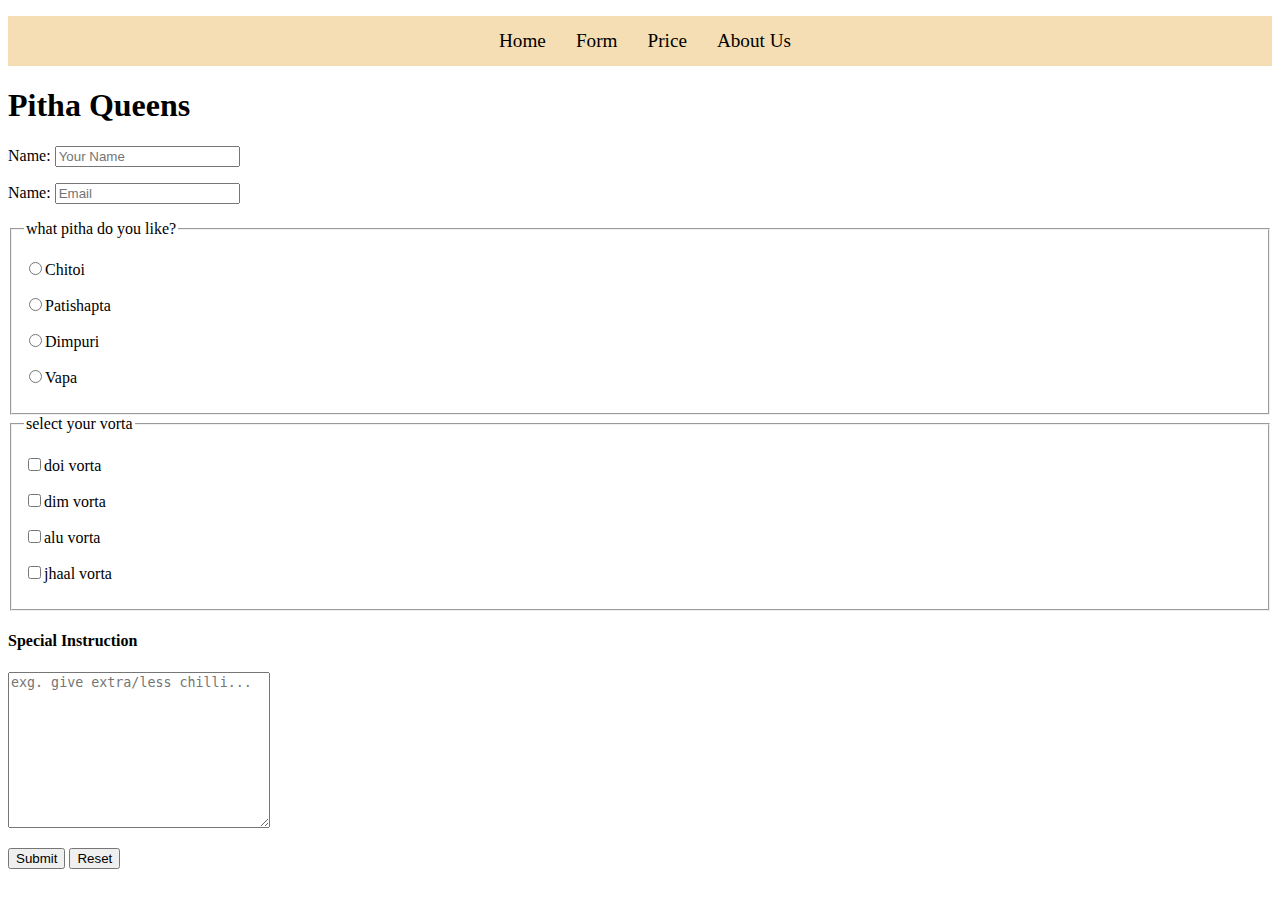
<file: index.html>
<!DOCTYPE html>
<html lang="en">

<head>
    <meta charset="UTF-8">
    <meta http-equiv="X-UA-Compatible" content="IE=edge">
    <meta name="viewport" content="width=device-width, initial-scale=1.0">
    <title>Form / Pitha-Queens</title>
    <link rel="stylesheet" href="styles/nav.css">
</head>

<body>
    <header>
        <nav>
            <ul>
                <li>
                    <a href="home.html">Home</a>
                </li>
                <li>
                    <a href="index.html">Form</a>
                </li>
                <li>
                    <a href="price.html">Price</a>
                </li>
                <li>
                    <a href="about.html">About Us</a>
                </li>
            </ul>
        </nav>
    </header>
    <h1>Pitha Queens</h1>
    <form action="">
        <p>Name: <input type="text" placeholder="Your Name"></p>
        <p>Name: <input type="email" placeholder="Email"></p>
        <fieldset>
            <legend>what pitha do you like?</legend>
            <p>
                <label for="chitoi">
                    <input type="radio" name="pitha" id="chitoi">Chitoi
                </label>
            </p>
            <p>
                <label for="patishapta">
                    <input type="radio" name="pitha" id="patishapta">Patishapta
                </label>
            </p>
            <p>
                <label for="Dimpuri">
                    <input type="radio" name="pitha" id="Dimpuri">Dimpuri
                </label>
            </p>
            <p>
                <label for="vapa">
                    <input type="radio" name="pitha" id="vapa">Vapa
                </label>
            </p>
        </fieldset>
        <fieldset>
            <legend>select your vorta</legend>
            <p>
                <label for="doi vorta">
                    <input type="checkbox" name="vorta" id="doi vorta">doi vorta
                </label>
            </p>
            <p>
                <label for="dim vorta">
                    <input type="checkbox" name="vorta" id="dim vorta">dim vorta
                </label>
            </p>
            <p>
                <label for="alu vorta">
                    <input type="checkbox" name="vorta" id="alu vorta">alu vorta
                </label>
            </p>
            <p>
                <label for="jal vorta">
                    <input type="checkbox" name="vorta" id="jal vorta">jhaal vorta
                </label>
            </p>
        </fieldset>
        <p>
        <h4>Special Instruction</h4>
        <textarea name="instruction" id="" cols="30" rows="10" placeholder="exg. give extra/less chilli..."></textarea>
        </p>
        <button type="submit">Submit</button>
        <button type="reset">Reset</button>
    </form>
</body>

</html>
</file>
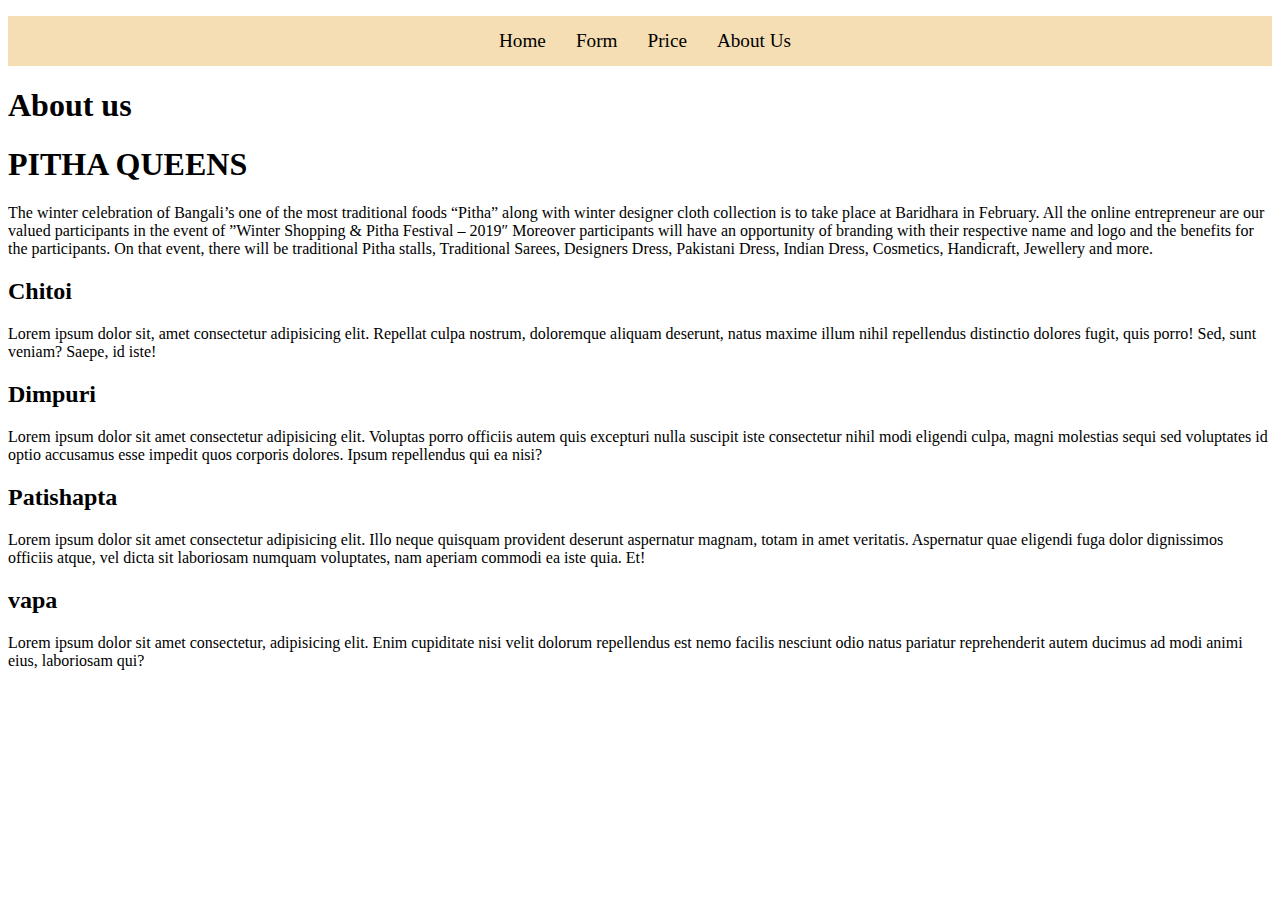
<file: about.html>
<!DOCTYPE html>
<html lang="en">

<head>
    <meta charset="UTF-8">
    <meta http-equiv="X-UA-Compatible" content="IE=edge">
    <meta name="viewport" content="width=device-width, initial-scale=1.0">
    <title>About Us / Pitha-Queens</title>
    <link rel="stylesheet" href="styles/nav.css">
</head>

<body>
    <header>
        <nav>
            <ul>
                <li>
                    <a href="home.html">Home</a>
                </li>
                <li>
                    <a href="index.html">Form</a>
                </li>
                <li>
                    <a href="price.html">Price</a>
                </li>
                <li>
                    <a href="about.html">About Us</a>
                </li>
            </ul>
        </nav>
    </header>
    <h1>About us</h1>
    <h1>PITHA QUEENS</h1>
    <p>The winter celebration of Bangali’s one of the most traditional foods “Pitha” along with winter designer cloth
        collection is to take place at Baridhara in February. All the online entrepreneur are our valued participants in
        the event of ”Winter Shopping & Pitha Festival – 2019″ Moreover participants will have an opportunity of
        branding with their respective name and logo and the benefits for the participants. On that event, there will be
        traditional Pitha stalls, Traditional Sarees, Designers Dress, Pakistani Dress, Indian Dress, Cosmetics,
        Handicraft, Jewellery and more.
    </p>
    <h2>Chitoi</h2>
    <p>Lorem ipsum dolor sit, amet consectetur adipisicing elit. Repellat culpa nostrum, doloremque aliquam deserunt,
        natus maxime illum nihil repellendus distinctio dolores fugit, quis porro! Sed, sunt veniam? Saepe, id iste!
    </p>
    <h2>Dimpuri</h2>
    <p>Lorem ipsum dolor sit amet consectetur adipisicing elit. Voluptas porro officiis autem quis excepturi nulla
        suscipit iste consectetur nihil modi eligendi culpa, magni molestias sequi sed voluptates id optio accusamus
        esse impedit quos corporis dolores. Ipsum repellendus qui ea nisi?
    </p>
    <h2>Patishapta</h2>
    <p>Lorem ipsum dolor sit amet consectetur adipisicing elit. Illo neque quisquam provident deserunt aspernatur
        magnam, totam in amet veritatis. Aspernatur quae eligendi fuga dolor dignissimos officiis atque, vel dicta sit
        laboriosam numquam voluptates, nam aperiam commodi ea iste quia. Et!
    </p>
    <h2>vapa</h2>
    <p>Lorem ipsum dolor sit amet consectetur, adipisicing elit. Enim cupiditate nisi velit dolorum repellendus est nemo
        facilis nesciunt odio natus pariatur reprehenderit autem ducimus ad modi animi eius, laboriosam qui?</p>
</body>

</html>
</file>
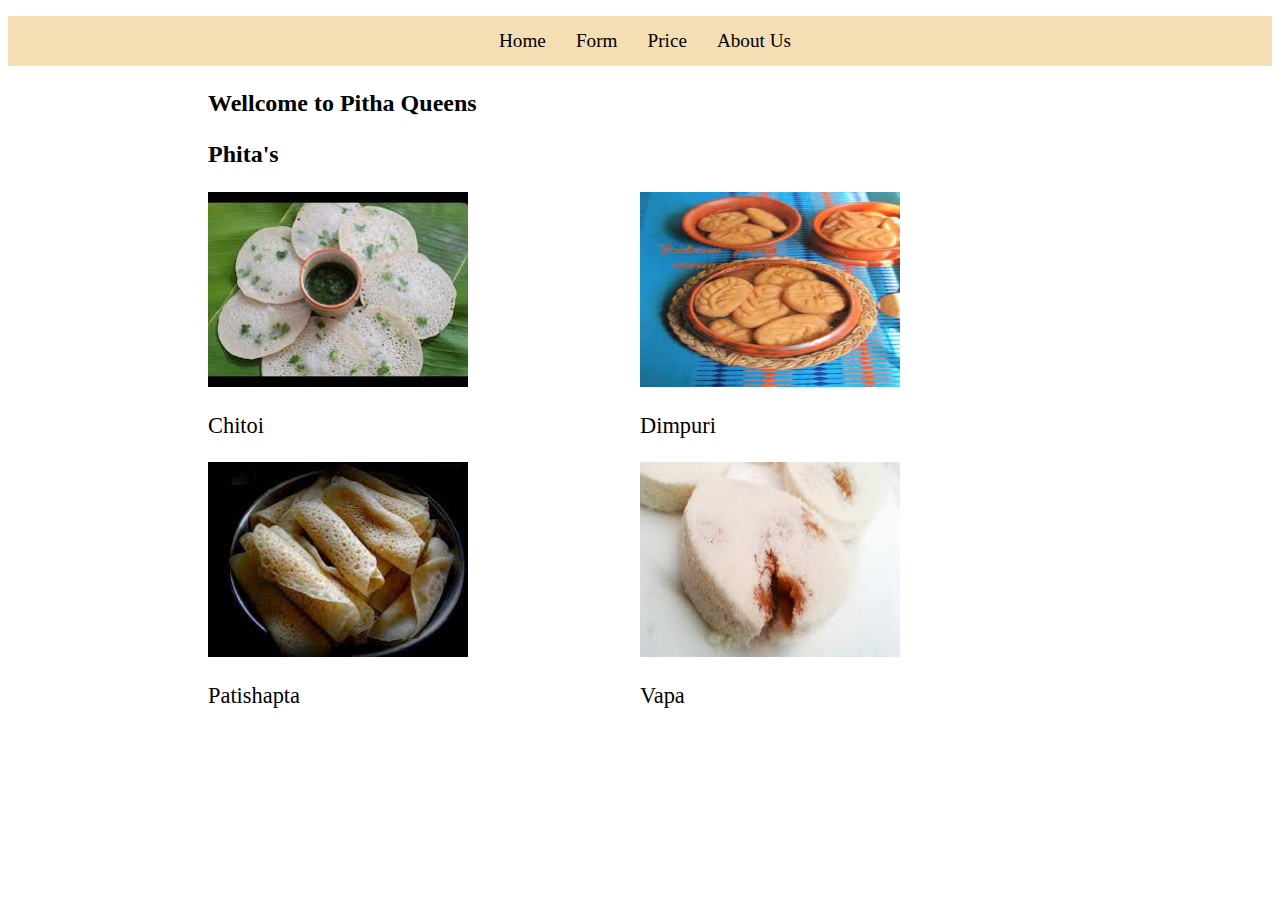
<file: home.html>
<!DOCTYPE html>
<html lang="en">

<head>
    <meta charset="UTF-8">
    <meta http-equiv="X-UA-Compatible" content="IE=edge">
    <meta name="viewport" content="width=
    , initial-scale=1.0">
    <title>Home / Pitha-Queens </title>
    <link rel="stylesheet" href="styles/nav.css">
    <link rel="stylesheet" href="styles/makeup.css">
</head>

<body>
    <header>
        <nav>
            <ul>
                <li>
                    <a href="home.html">Home</a>
                </li>
                <li>
                    <a href="index.html">Form</a>
                </li>
                <li>
                    <a href="price.html">Price</a>
                </li>
                <li>
                    <a href="about.html">About Us</a>
                </li>
            </ul>
        </nav>
    </header>
    <h3>Wellcome to Pitha Queens</h3>
    <main>
        <h3>Phita's</h3>
        <div class="pitha">
            <div class="chitoi">
                <img src="resourses/chitoi.jfif" alt="">
                <p>Chitoi</p>
            </div>
            <div class="dimpuri">
                <img src="resourses/dimpuri.jfif" alt="">
                <p>Dimpuri</p>
            </div>
            <div class="patishapta">
                <img src="resourses/patishapta.jfif" alt="">
                <p>Patishapta</p>
            </div>
            <div class="vapa">
                <img src="resourses/vapa.jfif" alt="">
                <p>Vapa</p>
            </div>
        </div>
    </main>

</body>

</html>
</file>
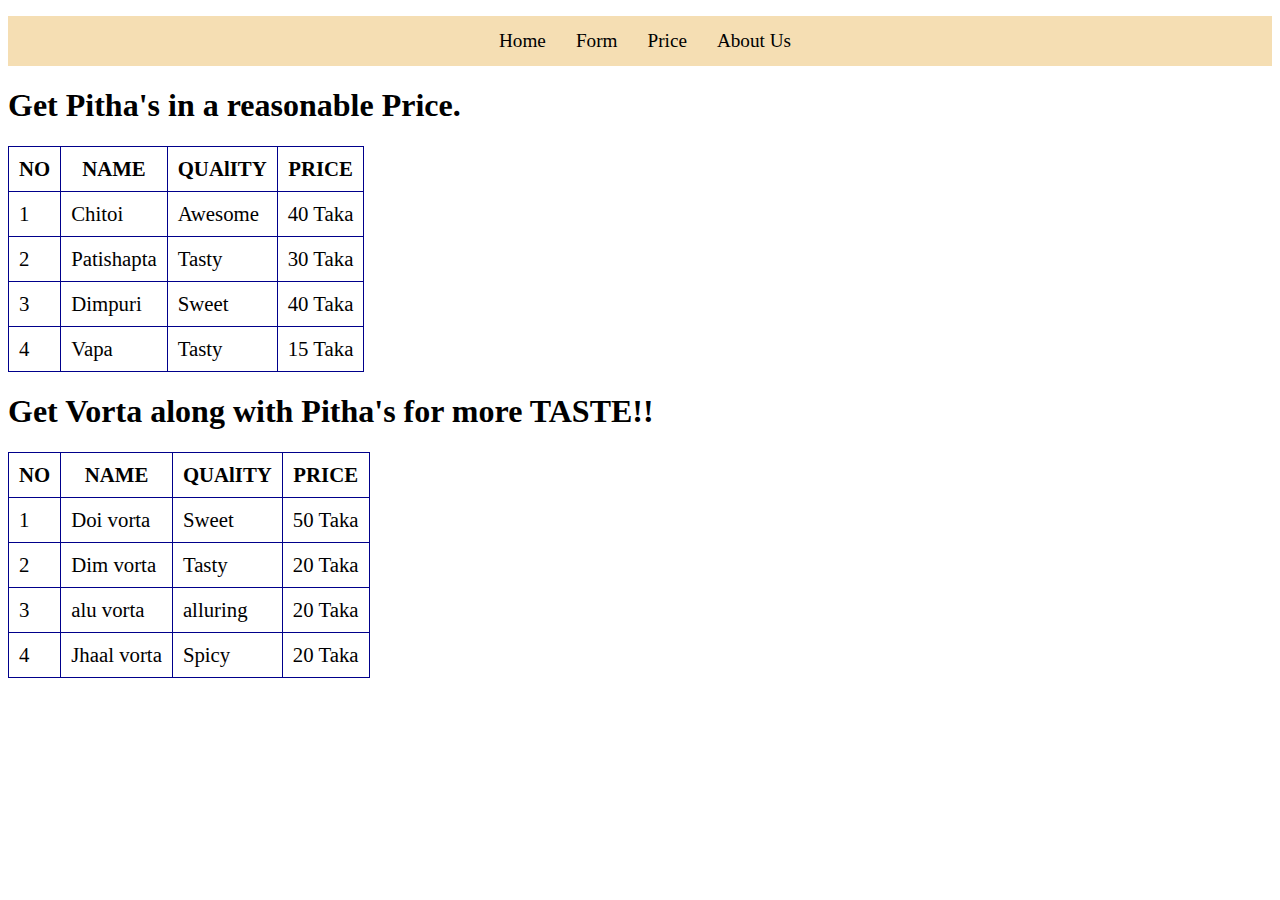
<file: price.html>
<!DOCTYPE html>
<html lang="en">

<head>
    <meta charset="UTF-8">
    <meta http-equiv="X-UA-Compatible" content="IE=edge">
    <meta name="viewport" content="width=device-width, initial-scale=1.0">
    <title>Prices / Pitha-Queens</title>
    <link rel="stylesheet" href="styles/nav.css">
</head>
<style>
    table {
        border-collapse: collapse;
    }

    th,
    td {
        border: 1px solid darkblue;
        padding: 10px 10px;
        font-size: 1.3em;
    }
</style>

<body>
    <header>
        <nav>
            <ul>
                <li>
                    <a href="home.html">Home</a>
                </li>
                <li>
                    <a href="index.html">Form</a>
                </li>
                <li>
                    <a href="price.html">Price</a>
                </li>
                <li>
                    <a href="about.html">About Us</a>
                </li>
            </ul>
        </nav>
        <h1>Get Pitha's in a reasonable Price.</h1>
    </header>
    <main>
        <table>
            <tbody>
                <thead>
                    <tr>
                        <th>NO</th>
                        <th>NAME</th>
                        <th>QUAlITY</th>
                        <th>PRICE</th>
                    </tr>
                </thead>
                <tr>
                    <td>1</td>
                    <td>Chitoi</td>
                    <td>Awesome</td>
                    <td>40 Taka</td>
                </tr>
                <tr>
                    <td>2</td>
                    <td>Patishapta</td>
                    <td>Tasty</td>
                    <td>30 Taka</td>
                </tr>
                <tr>
                    <td>3</td>
                    <td>Dimpuri</td>
                    <td>Sweet</td>
                    <td>40 Taka</td>
                </tr>
                <tr>
                    <td>4</td>
                    <td>Vapa</td>
                    <td>Tasty</td>
                    <td>15 Taka</td>
                </tr>
            </tbody>
        </table>
        <h1>Get Vorta along with Pitha's for more TASTE!!</h1>
        <table>
            <tbody>
                <thead>
                    <tr>
                        <th>NO</th>
                        <th>NAME</th>
                        <th>QUAlITY</th>
                        <th>PRICE</th>
                    </tr>
                </thead>
                <tr>
                    <td>1</td>
                    <td>Doi vorta</td>
                    <td>Sweet</td>
                    <td>50 Taka</td>
                </tr>
                <tr>
                    <td>2</td>
                    <td>Dim vorta</td>
                    <td>Tasty</td>
                    <td>20 Taka</td>
                </tr>
                <tr>
                    <td>3</td>
                    <td>alu vorta</td>
                    <td>alluring</td>
                    <td>20 Taka</td>
                </tr>
                <tr>
                    <td>4</td>
                    <td>Jhaal vorta</td>
                    <td>Spicy</td>
                    <td>20 Taka</td>
                </tr>
            </tbody>
        </table>
    </main>
</body>

</html>
</file>
<file: styles/nav.css>
nav li{
   list-style: none;
   margin-right: 30px;
}
nav li a{
    text-decoration: none;
    color: black;
    font-size: 1.2em;
}
nav ul{
    display: flex;
    justify-content: center;
    align-items: center;
    background-color: wheat;
    height: 50px;
}
</file>
<file: styles/makeup.css>
h3{
    padding-left: 200px;
    font-size: 1.5em;
}
.pitha{
    display: grid;
    grid-template-columns: repeat(2, 1fr);
}
.chitoi img{
    height: 195px;
    width: 260px;
}
.dimpuri img{
    height: 195px;
    width: 260px;
}
.patishapta img{
    height: 195px;
    width: 260px;
    padding-left: 200px;
}
.vapa img{
    height: 195px;
    width: 260px;
}
.chitoi,  .patishapta p{
    padding-left: 200px;
}
p{
    font-size: 1.4em;
}
</file>
